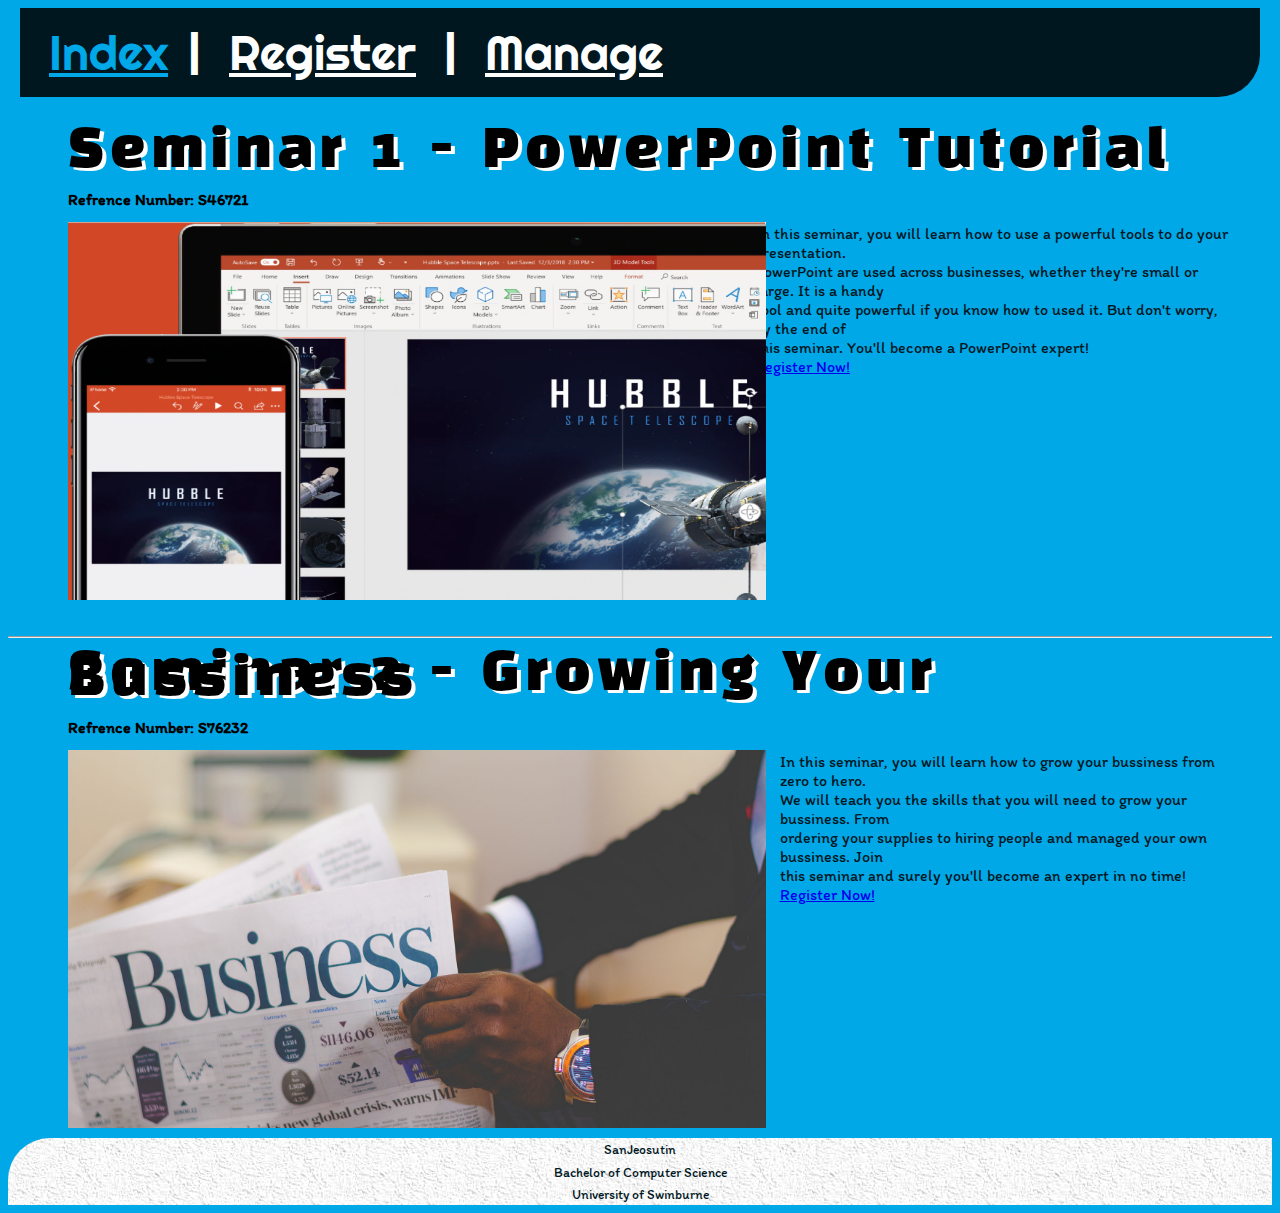
<file: index.html>
<!DOCTYPE html>
<html lang="en">
<head>
    <meta charset="UTF-8">
    <meta name="description" content="Web seminars">
    <meta name="keywords" content="seminar, seminars, web seminars, online seminar">
    <meta name="author" content="SanJeosutin">
    <link href="styles/style.css" rel="stylesheet" />
    <link rel="icon" href="images/FinalLogo.jpg" />
    <title>Training Seminars</title>
</head>

<body>
    <header>
        <a href="index.html" class="current">Index</a>
        <a class="nada">|</a>
        <a href="register.html">Register</a>
        <a class="nada">|</a>
        <a href="manager.php">Manage</a>
    </header>
    <br>
    <section class="content">
        <h1>Seminar 1 - PowerPoint Tutorial</h1>
        <h2><strong>Refrence Number:</strong> S46721</h2>
        <nav class="seminarBlurb">
            <img src="images/seminar_1/powerPointIntro.JPG" alt="powerPointIntro" class="first">
            <img src="images/seminar_1/powerPoint1.png" alt="powerPoint1" class="second">
            <img src="images/seminar_1/powerPoint2.png" alt="powerPoint2" class="third">
            <p>In this seminar, you will learn how to use a powerful tools to do your presentation.
                <br>
                PowerPoint are used across businesses, whether they're small or large. It is a handy
                <br>
                tool and quite powerful if you know how to used it. But don't worry, by the end of 
                <br> 
                this seminar. You'll become a PowerPoint expert!
                <br>
                <a href="register.html?refNum=S46721" id="S46721">Register Now!</a>
            </p>
        </nav>
    </section>
    <br><hr>
    <section class="content">
        <h1>Seminar 2 - Growing Your Bussiness</h1>
        <h2><strong>Refrence Number:</strong> S76232</h2>
        <nav class="seminarBlurb">
            <img src="images/seminar_2/bussinessIntro.jpg" alt="bussinessIntro" class="first">
            <img src="images/seminar_2/bussiness1.png" alt="bussiness1" class="second">
            <img src="images/seminar_2/bussiness2.jpg" alt="bussiness2" class="third">
            <p>In this seminar, you will learn how to grow your bussiness from zero to hero.
                <br>
                We will teach you the skills that you will need to grow your bussiness. From 
                <br>
                ordering your supplies to hiring people and managed your own bussiness. Join 
                <br> 
                this seminar and surely you'll become an expert in no time!
                <br>
                <a href="register.html?refNum=S76232" id="S76232">Register Now!</a>
            </p>
        </nav>
    </section>
    <footer>
        <p>SanJeosutin</p>
        <p>Bachelor of Computer Science</p> 
        <p>University of Swinburne</p>
    </footer>
</body>
</html>
</file>
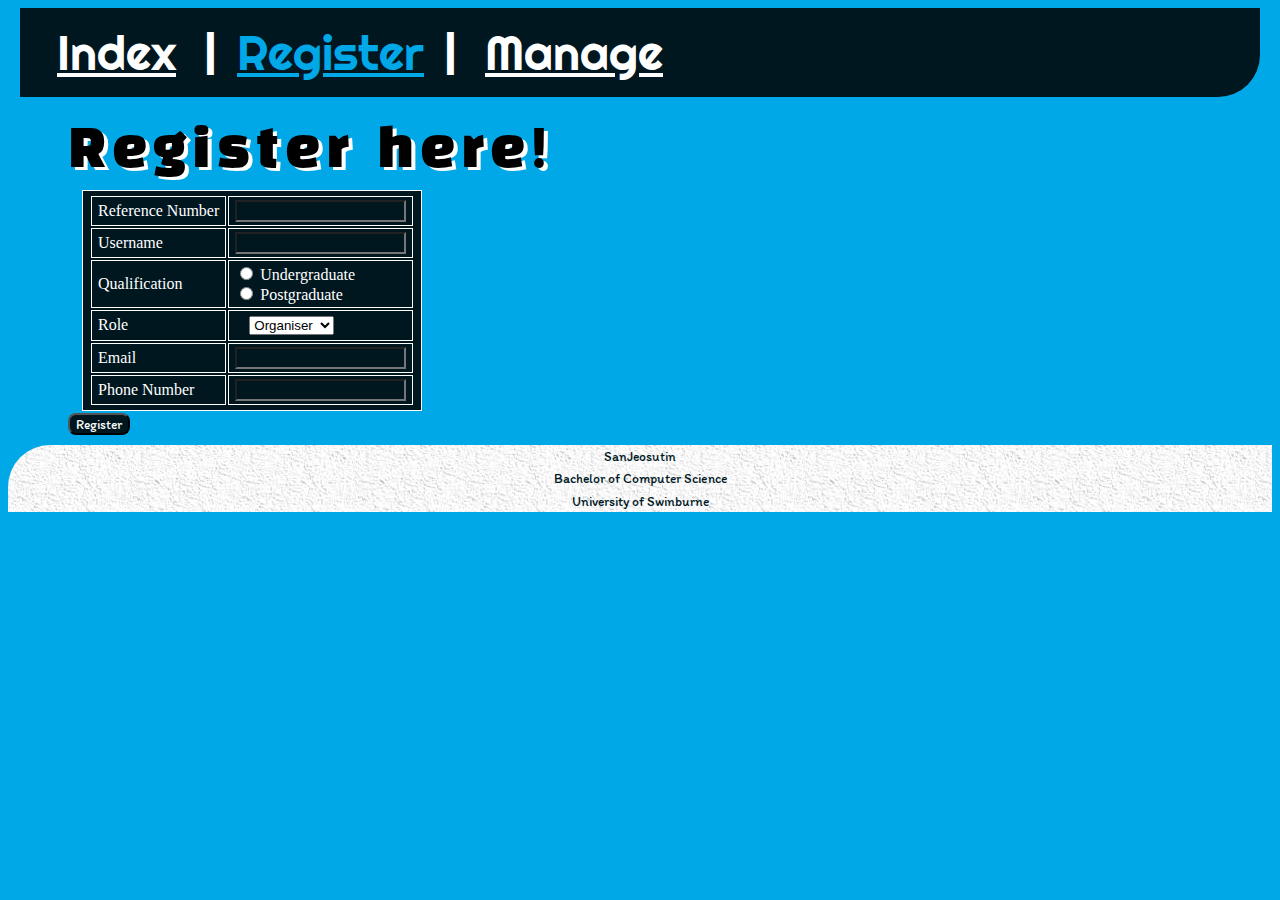
<file: register.html>
<!DOCTYPE html>
<html lang="en">
<head>
    <meta charset="UTF-8">
    <meta name="description" content="Web seminars">
    <meta name="keywords" content="seminar, seminars, web seminars, online seminar">
    <meta name="author" content="SanJeosutin">
    <link href="styles/style.css" rel="stylesheet" />
    <link rel="icon" href="images/FinalLogo.jpg" />
    <script src="scripts/autoFillForm.js"></script>
    <script src="scripts/validate.js"></script>
    <title>Training Seminars</title>
</head>

<body>
    <header>
        <a href="index.html">Index</a>
        <a class="nada">|</a>
        <a href="register.html" class="current">Register</a>
        <a class="nada">|</a>
        <a href="manager.php">Manage</a>
    </header>
    <br>
    <section class="content">
        <h1>Register here!</h1>
       <form id="regForm" method="post" action="process.php">
           <table>
               <tr>
                    <td>
                        <label for="sRefNumber">Reference Number </label>
                    </td>
                    <td>
                        <input type="text" name="seminarReferenceNumber" id="sRefNumber">
                    </td>
               </tr>

               <tr>
                    <td>
                        <label for="uName">Username </label>
                    </td>
                    <td>
                        <input type="text" name="username" id="uName">
                    </td>
                </tr>

                <tr>
                    <td>
                        <label>Qualification </label>
                    </td>
                    <td>
                        <input type="radio" name="qualification" id="underGraduate" value="Undergraduate">
                        <label for="underGraduate">Undergraduate</label><br>
                        <input type="radio" name="qualification" id="postGraduate" value="Postgraduate">
                        <label for="postGraduate">Postgraduate</label>
                    </td>
                </tr>

                <tr>
                    <td>
                        <label>Role </label>
                    </td>
                    <td>
                        <select name="Role" id="userRole">
                            <option value="Organiser">Organiser</option>
                            <option value="Participant">Participant</option>
                        </select>
                    </td>
                </tr>

                <tr>
                    <td>
                        <label for="email">Email </label>
                    </td>
                    <td>
                        <input type="email" name="uEmail" id="email">
                    </td>
                </tr>

                <tr>
                    <td>
                        <label for="uPhoneNum">Phone Number </label>
                    </td>
                    <td>
                        <input type="text" name="PhoneNumber" id="uPhoneNum">
                    </td>
                </tr>
            </table>
            <input type="submit" value="Register" class="button">
       </form>
    </section>
    <footer>
        <p>SanJeosutin</p>
        <p>Bachelor of Computer Science</p> 
        <p>University of Swinburne</p>
    </footer>
</body>
</html>
</file>
<file: styles/style.css>
/**
  * File Name    : style.css   
  * Author       :SanJeosutin
  * Purpose      : To make the site look more appealing
  * Date Created : 17-Jun-2020
  * Last Edited  : 22-Jun-2020
 **/
@import url('https://fonts.googleapis.com/css2?family=Black+Han+Sans&family=Itim&family=Righteous&display=swap');

/*KEYFRAMES FOR ANIMATED IMAGES*/
@keyframes imgFade{
    0% {opacity: 1;}
    40% {opacity: 1;}
    60% {opacity: 0;}
    100% {opacity: 0;}
}

/* FONT THAT ARE USED FOR THIS WEBSITE
------------------------------------------
font-family: 'Black Han Sans', sans-serif;
font-family: 'Itim', cursive;
font-family: 'Righteous', cursive;
------------------------------------------
*/

        /*MAIN STYLING*/
body{
    background-color: #00A8E8;
}

header{
    margin:0 12px;
    border-radius: 0 0 42px ;
    padding: 14px 25px;
    background-color: #00171F;
    
    user-select: none;
}

header a{
    padding: 12px;
    font: 3em 'Righteous', cursive;
    color: #FFFFFF;
}

header a:hover{
    border-radius: 12px;
    background-color: #00A8E8;
    color: #FFFFFF;

    padding: 4px;
}

.current{
    border-radius: 12px;
    color: #00A8E8;
    
    padding: 4px;
}

        /*CONTENT*/
.content{
    margin: 10px 25px;
    padding-left: 35px;

}

.content h1{
    text-shadow: 4px 3px #FFFFFF;
    font: 3.25em 'Black Han Sans', sans-serif;
    letter-spacing: 6px;

    line-height: 5px;
}

.seminarBlurb{
    display: flex;
}

.content img{
    height: 378px;
    width: 697.5px;
}

.content img.first{
    position: absolute;
    animation: imgFade ease-in-out infinite 3s alternate;
}

.content img.second{
    position: absolute;
    animation: imgFade ease-in-out infinite 6s alternate;
}

.content h2{
    font-family: 'Itim', cursive;
    font-size: 1em;
}

.content p{
    font-family: 'Itim', cursive;
    color: #00171F;

    margin: 2px 14px;
}

.content select{
    margin: 2px 14px;
}

.content table, td, tr{
    border: 1px solid #FFFFFF;
    padding: 3px 6px;
    margin: 2px 14px;

    background-color: #00171F;
    color: #FFFFFF;
}

input{
    font-family: 'Itim', cursive;
    background-color: #00171F;
    color: #FFFFFF;
}
input:focus{
    background-color: #00A8E8;
}

        /*FOOTER*/
footer{
    border-radius: 42px 0 0 0;
    text-align: center;

    background-color: #00171F;
}

footer p{
    font-family: 'Itim', cursive;
    font-size: 0.85em;
    margin: 0px;
    padding: 3.25px;

    color: #FFFFFF;
}

        /*OTHERS*/
.nada:hover{
    background-color: #00171F;
}

.button{
    border-radius: 8px;
    background-color: #00171F;
    color: #FFFFFF;
}

.button:hover{
    cursor: pointer;
}

hr{
    color: #00171F;
}

.caution{
    color: #ff0000;
}

footer{
    background-image: url("images/footerbg.jpg");
}

footer p{
    color: #00171F;
}
</file>
